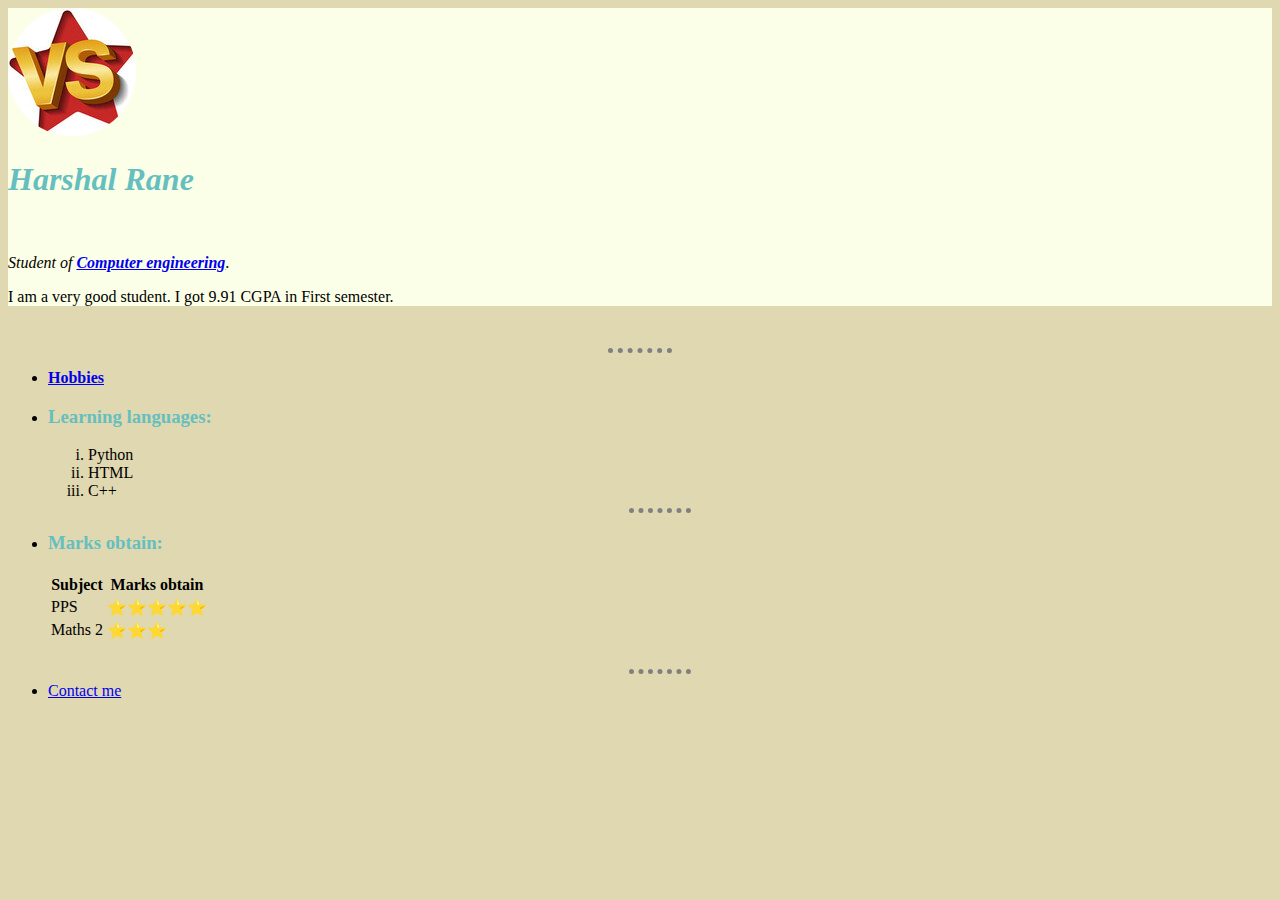
<file: HTML course/index.html>
<!DOCTYPE html>
<html lang="en" dir="ltr">

<head>
  <meta charset="utf-8">
  <title>Harshal's website</title>
  <link rel="stylesheet" href="css/styles.css">
</head>

<body>
  <div class="profile">
    <img class="profileimg"src="Images/VS (1).jpg" alt="VS img">
    <br>
    <div class="Name">
        <h1>Harshal Rane</h1>
    </div>
    <br>
    <p><i>Student of <strong><a href="https://www.computerscience.org/computer-engineering/careers/computer-engineer/">Computer engineering</a></strong></i>.</p>

    <p>
      I am a very good student. I got 9.91 CGPA in First semester.
    </p>

  </div>

  <br>
  <hr>
  <ul>
    <li><a href="Hobbies.html"><b>Hobbies</b></a></li>

  <li><h3>Learning languages:</h3></li>
    <ol type="i">
      <li>Python</li>
      <li>HTML</li>
      <li>C++</li>
    </ol>
  <hr>
  <li><h3>Marks obtain:</h3></li>
  <table>
    <thead>
      <th>Subject</th>
      <th>Marks obtain</th>
    </thead>
    <tr>
      <td>
        PPS
      </td>
      <td>⭐⭐⭐⭐⭐</td>
    </tr>
    <tr>
      <td>Maths 2</td>
      <td>⭐⭐⭐ </td>
    </tr>
  </table>
  <br>
  <hr>
  <li>
    <a href="contactme.html">Contact me</a>
  </li>
</ul>
</body>

</html>
</file>
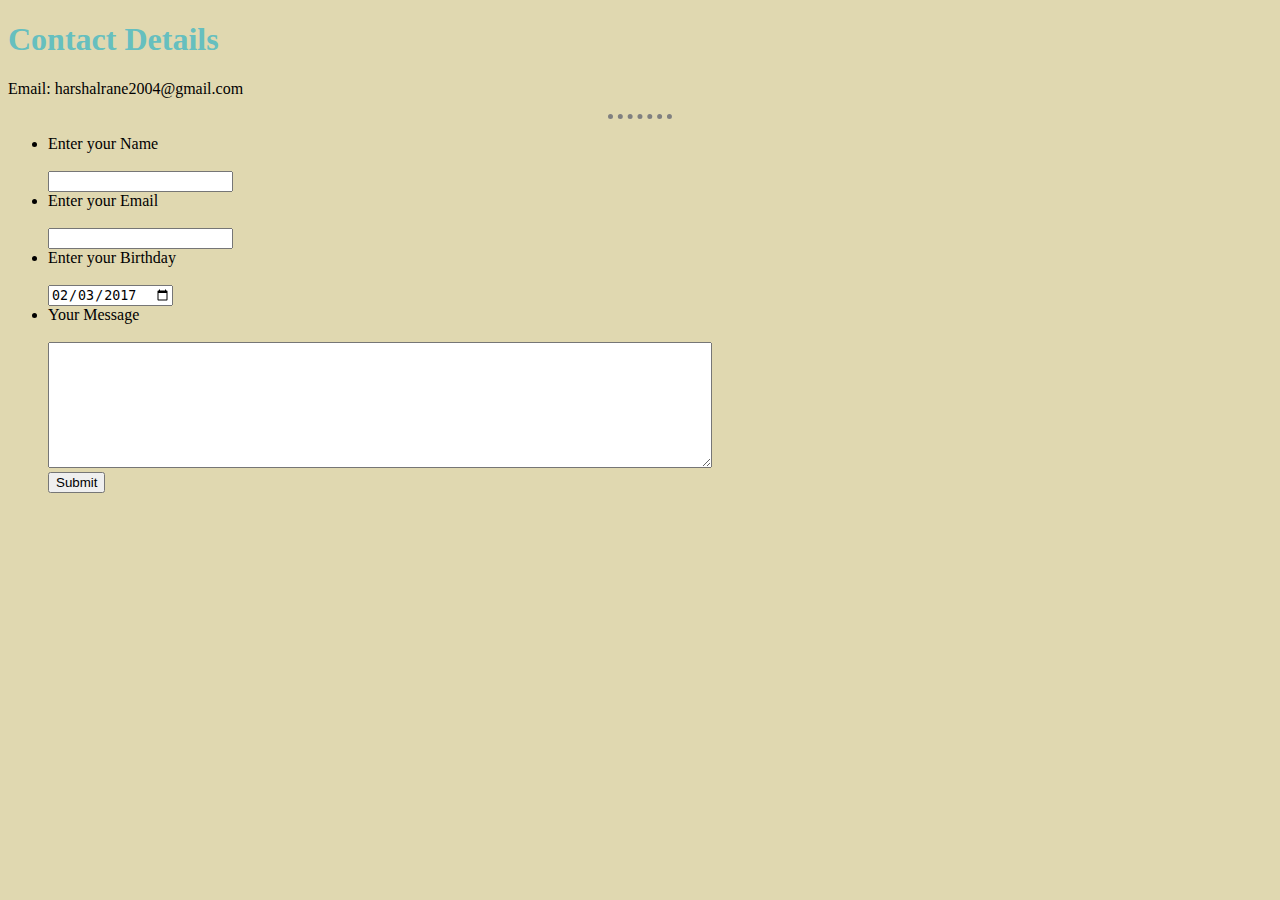
<file: HTML course/contactme.html>
<!DOCTYPE html>
<html lang="en" dir="ltr">

<head>
  <meta charset="utf-8">
  <title>Contact Harshal</title>
    <link rel="stylesheet" href="css/styles.css">
</head>

<body>
  <h1>Contact Details</h1>
  <p>
    Email: harshalrane2004@gmail.com
  </p>
  <hr>

  <form class="" action="mailto:harshalrane2004@gmail.com" method="post" enctype="text/plain">
    <ul>

    <li><label for="text">Enter your Name</label></li>
    <br>
    <input type="text" name="Your name" value="">
    <br>
    <li><label for="text">Enter your Email</label></li>
    <br>
    <input type="email" name="You email" value="">
    <br>
    <li><label for="text">Enter your Birthday</label></li>
    <br>
    <input type="date" value="2017-02-03">
    <br>
    <li><label for="text">Your Message</label></li>
    <br>
    <textarea name="Your message" rows="8" cols="80"></textarea>
    <br>
    <input type="submit" name="">
  </ul>
  </form>
</body>

</html>
</file>
<file: HTML course/css/styles.css>
body {
  background-color: #E0D8B0;
}
hr {
  border-color: grey;
  border-style: none;
  border-top-style:dotted;
  width: 5%;
  border-width: 5px;
}
h1 {
  color: #66BFBF;
}
h3 {
  color: #66BFBF;
}
.profileimg {
  background-color: #FFFBE7;
  border-width:thick;
  border-radius: 100px;
}

.profile {  background-color: #FCFFE7;

}

.Name {font-style: italic;
      color: #F76B8A;
}
</file>
